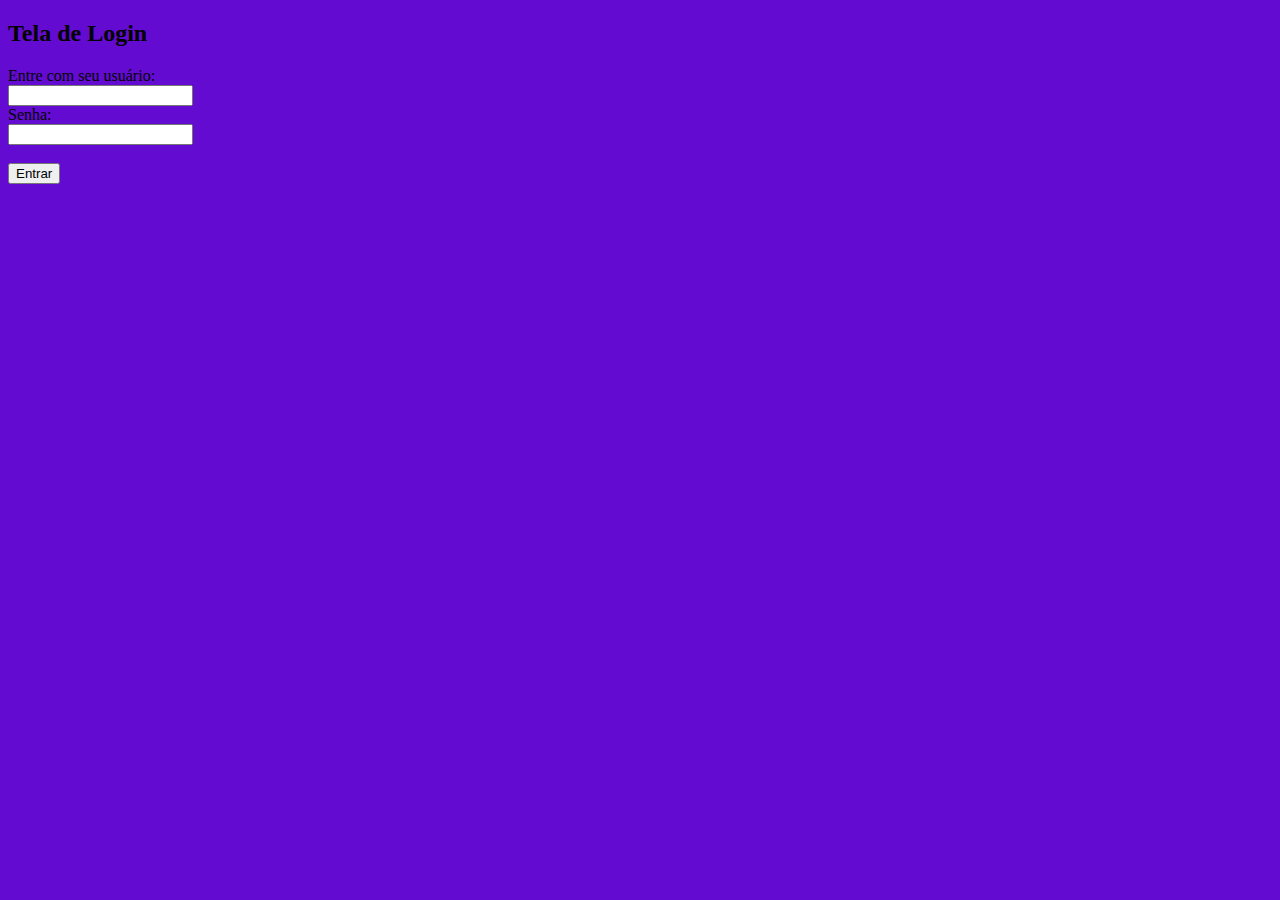
<file: index.html>
<!DOCTYPE html>
<html lang="en">
<head>
    <meta charset="UTF-8">
    <meta name="viewport" content="width=device-width, initial-scale=1.0">
    <title>Document</title>
    <link rel="stylesheet" href="../css/styles.css">
</head>
<body>
    <h2>Tela de Login</h2>

<form>
  <label for="lname">Entre com seu usuário:</label><br>
  <input type="text" id="tname" name="tname" ><br>
  <label for="lpass">Senha:</label><br>
  <input type="password" id="tpass" name="lname"><br><br>
  <input type="submit" value="Entrar">
</form> 

    
</body>
</html>
</file>
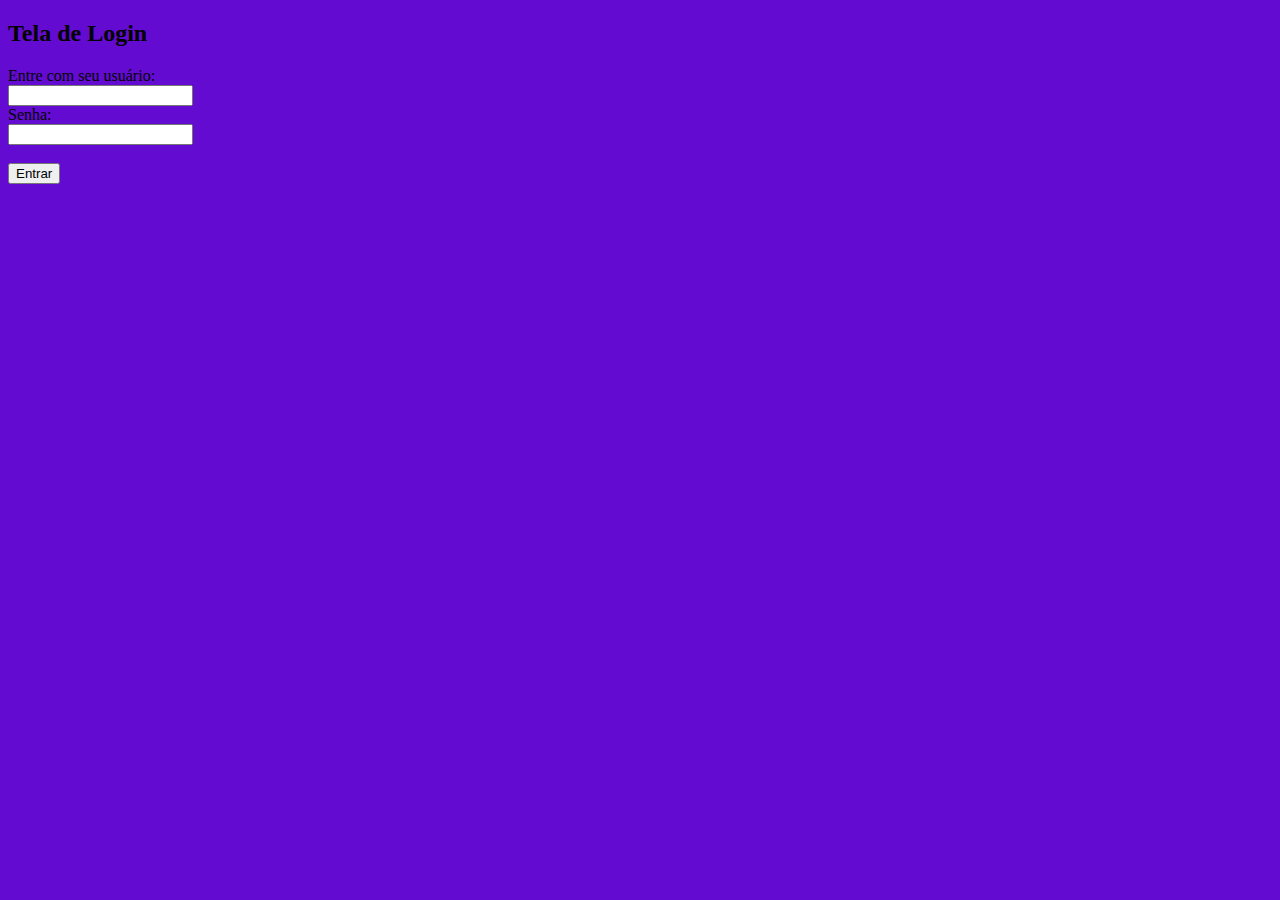
<file: HTML/index.html>
<!DOCTYPE html>
<html lang="en">
<head>
    <meta charset="UTF-8">
    <meta name="viewport" content="width=device-width, initial-scale=1.0">
    <title>Document</title>
    <link rel="stylesheet" href="../css/styles.css">
</head>
<body>
    <h2>Tela de Login</h2>

<form>
  <label for="lname">Entre com seu usuário:</label><br>
  <input type="text" id="tname" name="tname" ><br>
  <label for="lpass">Senha:</label><br>
  <input type="password" id="tpass" name="lname"><br><br>
  <input type="submit" value="Entrar">
</form> 

    
</body>
</html>
</file>
<file: css/styles.css>
body{

background-color: rgb(99, 11, 208);

}
</file>
